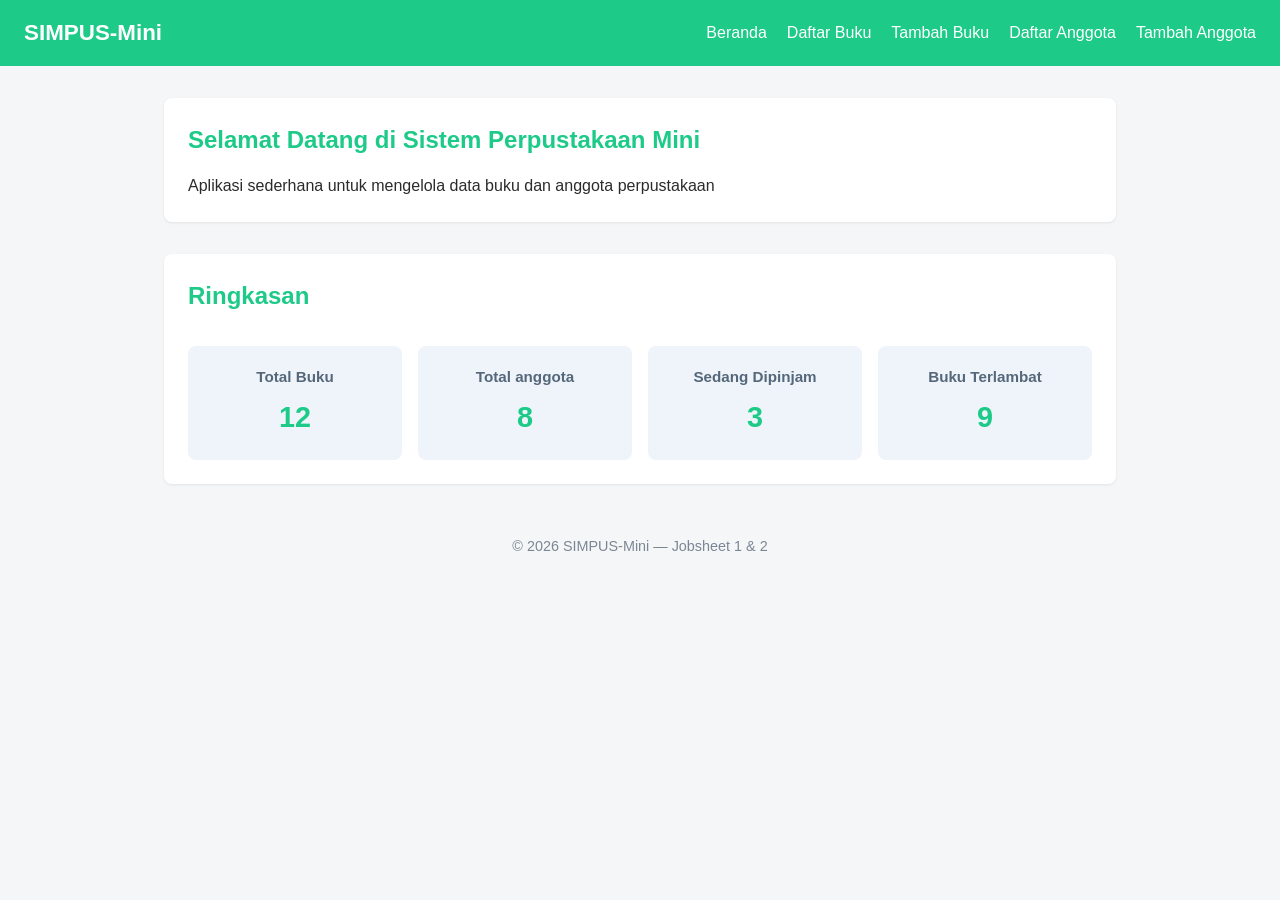
<file: index.html>
<!DOCTYPE html>
<html lang="en">
<head>
    <meta charset="UTF-8">
    <meta name="viewport" content="width=device-width, initial-scale=1">
    <title>SIMPUS-Mini | Beranda</title>
    <link rel="stylesheet" href="assets/css/style.css">
</head>
<body>
    <header>
        <h1>SIMPUS-Mini</h1>
        <button type="button" id="nav-toggle-btn" class="nav-toggle-label" aria-label="Menu">&#9776;</button>
        <nav>
            <ul>
                <li><a href="index.html"> Beranda </a></li>
                <li><a href="buku/list.html"> Daftar Buku </a></li>
                <li><a href="buku/tambah.html"> Tambah Buku </a></li>
                <li><a href="anggota/list.html"> Daftar Anggota</a></li>
                <li><a href="anggota/tambah.html"> Tambah Anggota</a></li>
            </ul>
        </nav>
    </header>

    <main> 
        <section>
            <h2>Selamat Datang di Sistem Perpustakaan Mini</h2>
            <p>Aplikasi sederhana untuk mengelola data buku dan anggota perpustakaan</p>
        </section> 

        <section>
            <h2>Ringkasan</h2>
            <article>
                <h3>Total Buku</h3>
                <p>12</p>
            </article>
            <article>
                <h3>Total anggota</h3>
                <p>8</p>
            </article>
            <article>
                <h3>Sedang Dipinjam</h3>
                <p>3</p>
            </article>
            <article>
                <h3>Buku Terlambat</h3>
                <p>9</p>
            </article>
        </section>
    </main>
    <footer>
        <p>&copy; 2026 SIMPUS-Mini &mdash; Jobsheet 1 & 2</p>
    </footer>
    <script src="assets/js/app.js"></script>
</body>
</html>
</file>
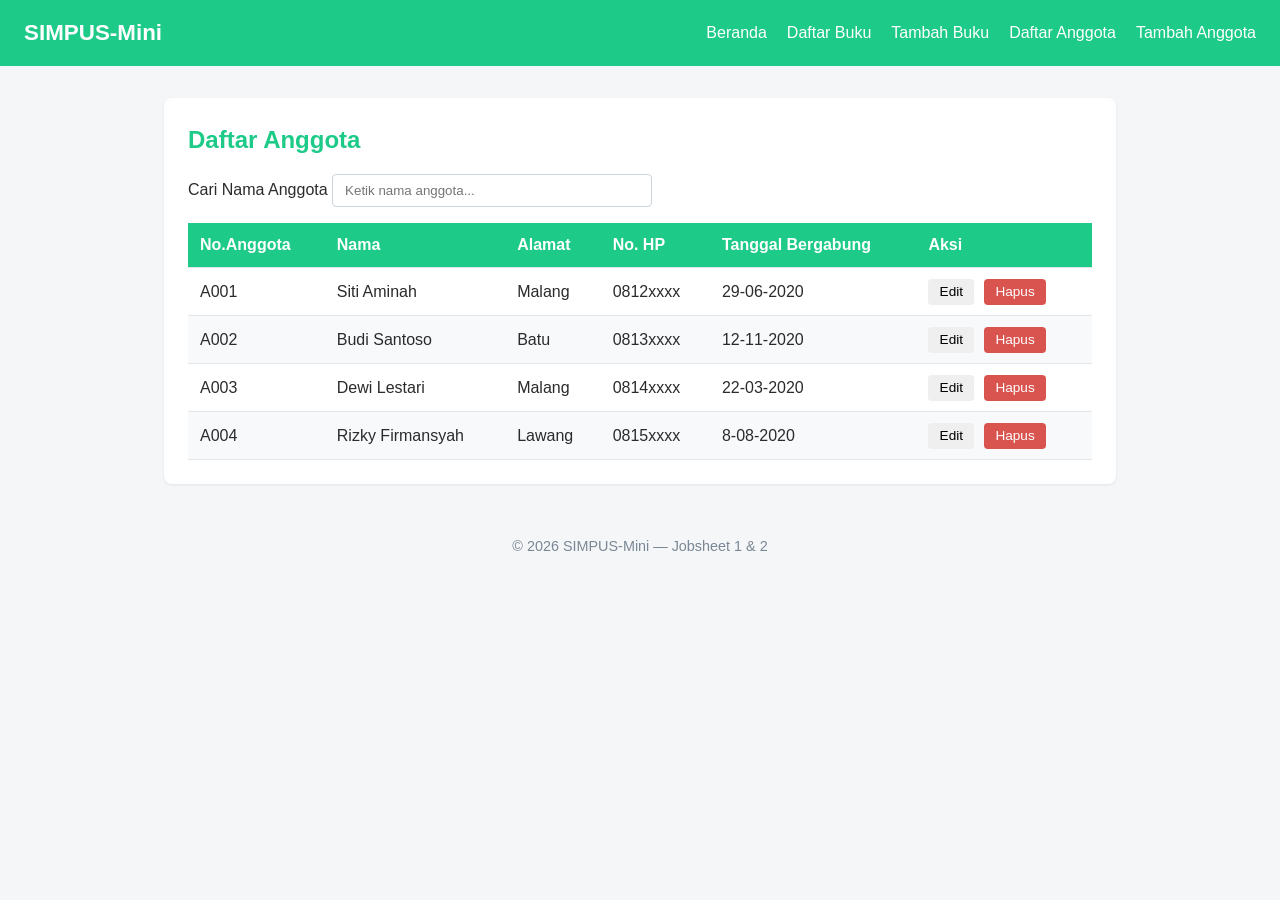
<file: anggota/list.html>
<!DOCTYPE html>
<html lang="en">
<head>
    <meta charset="UTF-8">
    <meta name="viewport" content="width=device-width, initial-scale=1.0">
    <title>Daftar Anggota</title>
    <link rel="stylesheet" href="../assets/css/style.css">
</head>
<body>
    <header>
        <h1>SIMPUS-Mini</h1>
        <button type="button" id="nav-toggle-btn" class="nav-toggle-label" aria-label="Menu">&#9776;</button>
        
        <nav>
            <ul>
                <li><a href="../index.html"> Beranda </a></li>
                <li><a href="../buku/list.html"> Daftar Buku </a></li>
                <li><a href="../buku/tambah.html"> Tambah Buku </a></li>
                <li><a href="list.html"> Daftar Anggota</a></li>
                <li><a href="tambah.html"> Tambah Anggota</a></li>
            </ul>
        </nav>
    </header>
    <main>
        <section>
            <h2>Daftar Anggota</h2>
            <div class="search-box">
                <label for="search-input">Cari Nama Anggota</label>
                <input type="text" placeholder="Ketik nama anggota..." id="search-input">
            </div>
            <p id="loading-indicator" style="display: none;">Memuat data...</p>
            <div class="table-responsive">
        <table>
            <thead>
                <tr>
                    <th>No.Anggota</th>
                    <th>Nama</th>
                    <th>Alamat</th>
                    <th>No. HP</th>
                    <th>Tanggal Bergabung</th>
                    <th>Aksi</th>
                </tr>
            </thead>
            <tbody>
                
            </tbody>
        </table>
    </div>
    </main>
    <footer>
        <p>&copy; 2026 SIMPUS-Mini &mdash; Jobsheet 1 & 2</p>
    </footer>
    <script src="../assets/js/app.js"></script>
    <script src="../assets/js/anggota.js"></script>
</section>
</body>
</html>
</file>
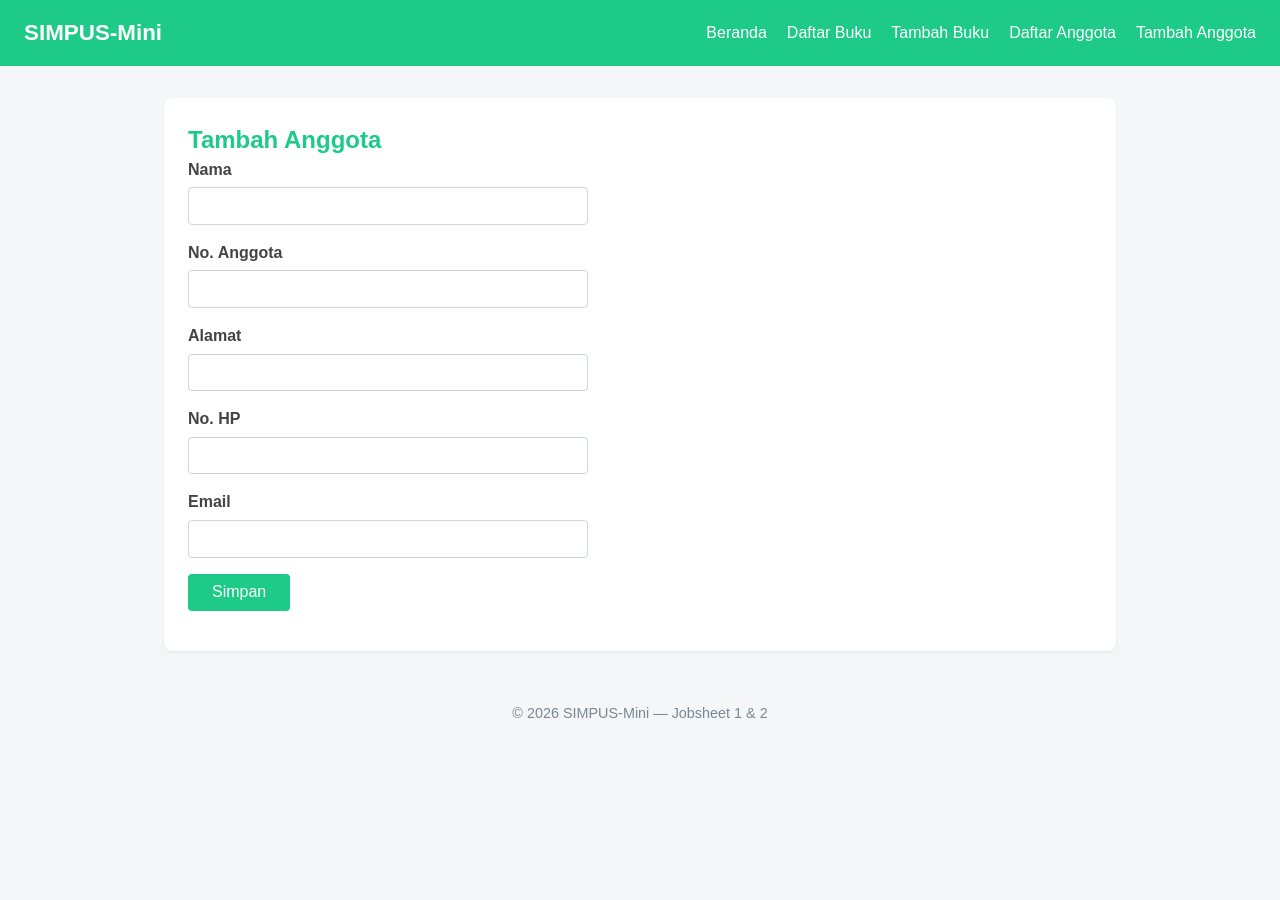
<file: anggota/tambah.html>
<!DOCTYPE html>
<html lang="en">
<head>
    <meta charset="UTF-8">
    <meta name="viewport" content="width=device-width, initial-scale=1.0">
    <title>Tambah Anggota</title>
    <link rel="stylesheet" href="../assets/css/style.css">
</head>
<body>
    <header>
        <h1>SIMPUS-Mini</h1>
       <button type="button" id="nav-toggle-btn" class="nav-toggle-label" aria-label="Menu">&#9776;</button>
        <nav>
            <ul>
                <li><a href="../index.html"> Beranda </a></li>
                <li><a href="../buku/list.html"> Daftar Buku </a></li>
                <li><a href="../buku/tambah.html"> Tambah Buku </a></li>
                <li><a href="list.html"> Daftar Anggota</a></li>
                <li><a href="tambah.html"> Tambah Anggota</a></li>
            </ul>
        </nav>
    </header>
    
    <main>
        <section>
            <h1>Tambah Anggota</h1>
            <form id="form-tambah">
                <p>
                    <label for="Nama">Nama</label>
                    <input type="text" name="nama" id="nama" required>
                </p>
                <p>
                    <label for="no_anggota">No. Anggota</label>
                    <input type="text" name="no_anggota" id="no_anggota" required>
                </p>
                <p>
                    <label for="alamat">Alamat</label>
                    <input type="text" name="alamat" id="alamat">
                </p>
                <p>
                    <label for="no_hp">No. HP</label>
                    <input type="text" name="no-hp" id="no_hp">   
                </p>
                <p>
                    <label for="email">Email</label>
                    <input type="email" name="email" id="email">
                </p>
                <p>
                    <button type="submit">Simpan</button>
                </p>
                </form>
        </section>

    </main>
<footer>
    <p>&copy; 2026 SIMPUS-Mini &mdash; Jobsheet 1 & 2</p>
</footer>
<script src="../assets/js/app.js"></script>
</body>
</html>
</file>
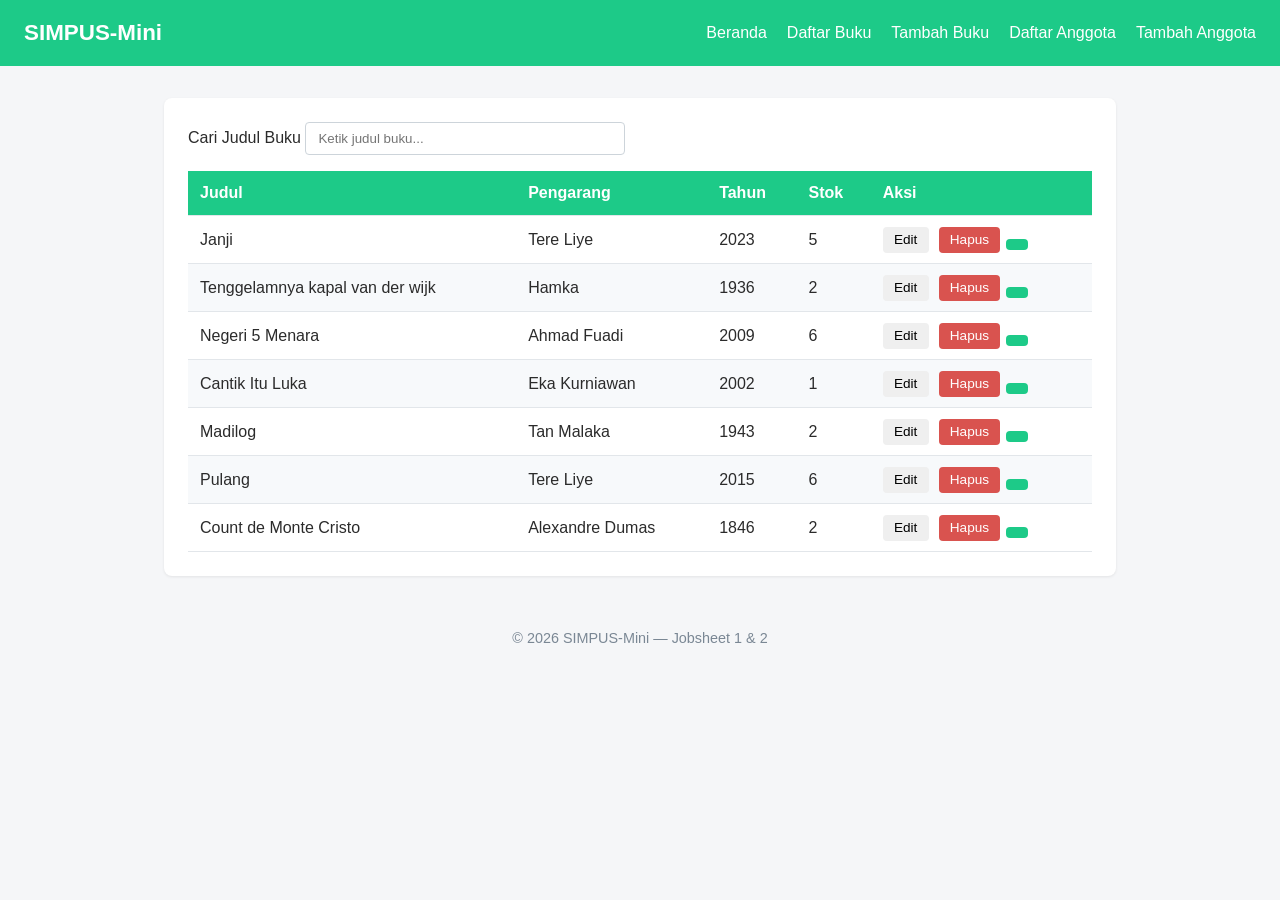
<file: buku/list.html>
<!DOCTYPE html>
<html lang="en">
<head>
    <meta charset="UTF-8">
    <meta name="viewport" content="width=device-width, initial-scale=1.0">
    <title>Daftar Buku</title>
    <link rel="stylesheet" href="../assets/css/style.css">
</head>
<body>
    
    <header>
        <h1>SIMPUS-Mini</h1>
        <button type="button" id="nav-toggle-btn" class="nav-toggle-label" aria-label="Menu">&#9776;</button>
        <nav>
            <ul>
                <li><a href="../index.html"> Beranda </a></li>
                    <li><a href="list.html"> Daftar Buku </a></li>
                    <li><a href="tambah.html"> Tambah Buku </a></li>
                    <li><a href="../anggota/list.html"> Daftar Anggota</a></li>
                    <li><a href="../anggota/tambah.html"> Tambah Anggota</a></li>
                </ul>
            </nav>
        </header>
        <main>
            <section>
                <div class="search-box">
                    <label for="search-input">Cari Judul Buku</label>
                    <input type="text" placeholder="Ketik judul buku..." id="search-input">
                </div>
                <p id="loading-indicator" style="display: none;">Memuat data...</p>
                <div class="table-responsive">
                    <table>
                        <thead>
                            <tr>
                                <th>Judul</th>
                                <th>Pengarang</th>
                                <th>Tahun</th>
                                <th>Stok</th>
                                <th>Aksi</th>
                            </tr>
                        </thead>
                        <tbody>
                            
                        </tbody>
                    </table>
                </div>
            </section>
            </main>
                <footer>
                    <p>&copy; 2026 SIMPUS-Mini &mdash; Jobsheet 1 & 2</p>
                </footer>
                <script src="../assets/js/app.js"></script>
                <script src="../assets/js/buku.js"></script>
        </body>
        </html>
</file>
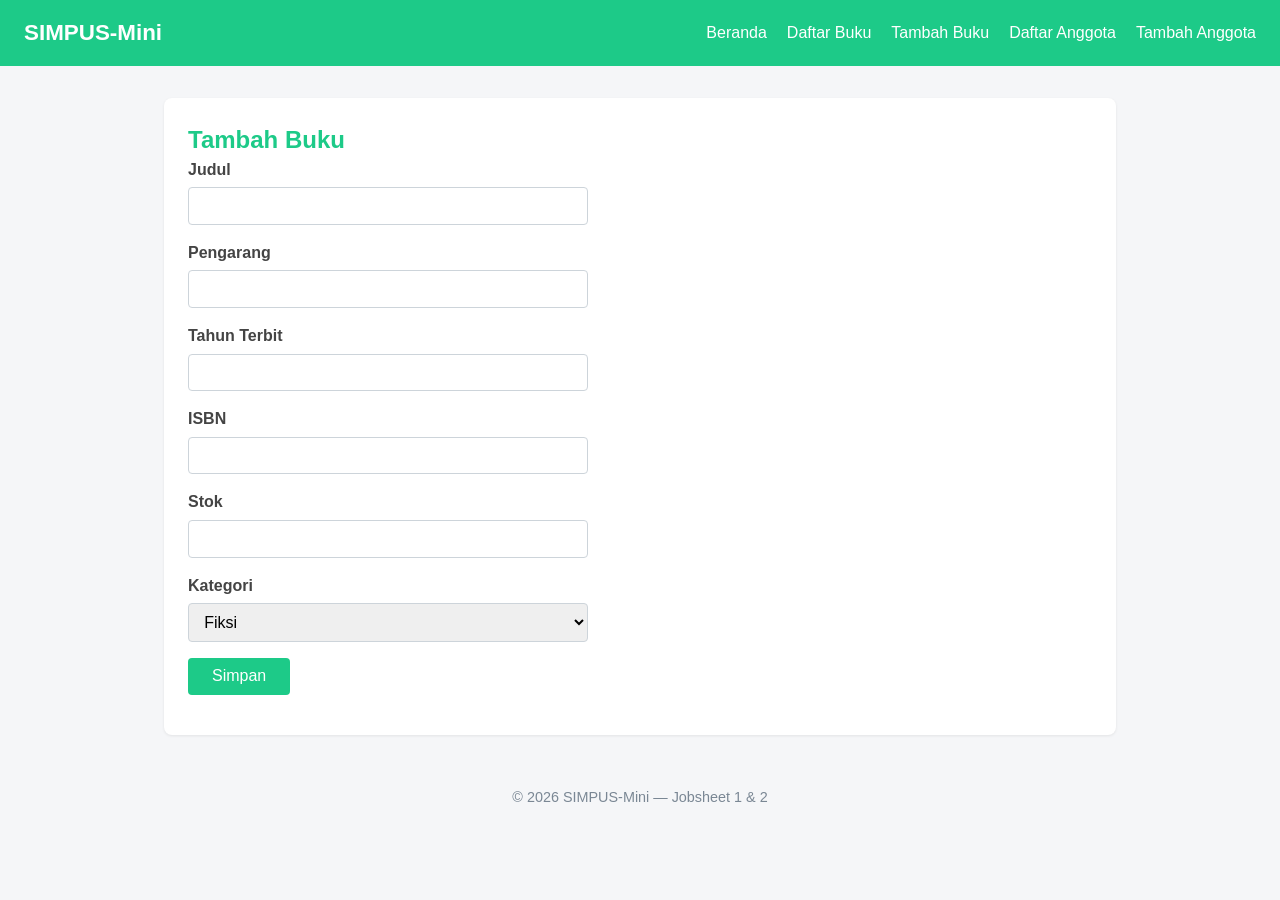
<file: buku/tambah.html>
<!DOCTYPE html>
<html lang="en">
<head>
    <meta charset="UTF-8">
    <meta name="viewport" content="width=device-width, initial-scale=1.0">
    <title>Tambah Buku</title>
    <link rel="stylesheet" href="../assets/css/style.css">
</head>
<body>
    <header>
        <h1>SIMPUS-Mini</h1>
        <button type="button" id="nav-toggle-btn" class="nav-toggle-label" aria-label="Menu">&#9776;</button>
        <nav>
            <ul>
                <li><a href="../index.html"> Beranda </a></li>
                <li><a href="list.html"> Daftar Buku </a></li>
                <li><a href="tambah.html"> Tambah Buku </a></li>
                <li><a href="../anggota/list.html"> Daftar Anggota</a></li>
                <li><a href="../anggota/tambah.html"> Tambah Anggota</a></li>
            </ul>
        </nav>
    </header>

    <main>
        <section>        
            <form id="form-tambah">
                <h1>Tambah Buku</h1>
                <p>
                    <label for="judul">Judul</label>
                    <input type="text" name="judul" id="judul"required>
                </p>
                <p>
                    <label for="pengarang">Pengarang</label>
                    <input type="text" name="pengarang" id="pengarang"required>
                </p>
                <p>
                    <label for="tahun">Tahun Terbit</label>
                    <input type="number" id="tahun" name="tahun" min="1990" max="2026"required>
                </p>
                <p>
                    <label for="isbn">ISBN</label>
                    <input type="text" name="isbn" id="isbn">
                </p>
                <p><label for="stok">Stok</label>
                    <input type="number" name="stok" id="stok" min="0"required>
                </p>
                <p>
                    <label for="kategori">Kategori</label>
                    <select name="kategori" id="kategori">
                        <option value="fiksi">Fiksi</option>
                        <option value="non-fiksi">Non-Fiksi</option>
                        <option value="referensi">Referensi</option>
                    </select>
                </p>
                <p>
                    <button type="submit">Simpan</button>
                </p>
                
            </form>
        </section>
    </main>

    <footer>
        <p>&copy; 2026 SIMPUS-Mini &mdash; Jobsheet 1 & 2</p>
    </footer>
    <script src="../assets/js/app.js"></script>
</body>
</html>
</file>
<file: assets/css/style.css>
*{
    box-sizing: border-box;
    margin: 0;
    padding: 0;
}
body{
    font-family: 'Segoe UI', Tahoma, Geneva, Verdana, sans-serif;
    color: #2b2b2b;
    background-color: #f5f6f8;
    line-height: 1.5;
}
a {
    color: #1d5b8a;
    text-decoration: none;
}

a:hover {
    text-decoration: underline;
}

header {
    background-color: #1dca88;
    color: #fff;
    padding: 1rem 1.5rem;
    display: flex;
    align-items: center;
    justify-content: space-between;
    flex-wrap: wrap;
}

header h1 {
    font-size: 1.4rem;
}

header nav ul {
    list-style: none ;
    display: flex;
    gap: 1.25rem;
    flex-wrap: wrap;
}

header nav a {
    color: #fff;
    font-weight: 500;
}

main {
    max-width: 1000px;
    margin: 2rem auto;
    padding: 0 1.5rem;
}

section {
    background-color: #fff;
    border-radius: 1.5px;
    padding: 1.5rem;
    margin-bottom: 1.5rem auto;
    box-shadow: 0 1px 3px rgba(0, 0, 0, 0.08);
    
}

section {
    background-color: #fff;
    max-width: 1000px;
    padding: 1.5rem;
    margin: 2rem auto;
    box-shadow: 0 1px 3px rgba(0, 0, 0, 0.08);
    border-radius: 8px;
}

section h2 {
    margin-bottom: 1rem;
    color:#1dca88;
}

main section:nth-of-type(2) {
    display: grid;
    grid-template-columns: repeat(4, 1fr);
    gap: 1rem;
    
}

main section:nth-of-type(2) h2 {
    grid-column: 1 / -1;
}

main section:nth-of-type(2) article {
    background-color: #eef4fa;
    border-radius: 8px;
    padding: 1.25rem;
    text-align: center;
}

main section:nth-of-type(2) article h3{
    font-size: 0.95rem;
    color: #55677a;
    margin-bottom: 0.5rem;
}

main section:nth-of-type(2) article p {
    font-size: 1.8rem;
    font-weight: 700;
    color:#1dca88;
}

table {
    width: 100%;
    border-collapse: collapse;
}

th, td {
    text-align: left;
    padding: 0.65rem 0.75rem;
    border-bottom: 1px solid #e2e6ea;
}

thead {
    background-color:#1dca88;
    color: #fff;
}

tbody tr:nth-child(even) {
    background-color: #f7f9fb;
}

tbody tr:hover {
    background-color: #eef4fa;
}

td button {
    padding: 0.35rem 0.7rem;
    margin-right: 0.35rem;
    border: none;
    border-radius: 4px;
    cursor: pointer;
    font-size: 0.85rem;
}

td button.btn-edit {
    background-color: #f0ad4e;
    color: #fff;
}

td button.btn-hapus {
    background-color: #d9534f;
    color: #fff;
}

td button.detail{
    background-color:#1dca88;
    color: #fff;
}


form p {
    margin-bottom: 1rem;
    
}

form label {
    display: block;
    margin-bottom: 0.35rem;
    font-weight: 600;
    color: #444;
}
            
form input,
form select {
    width: 100%;
    max-width: 400px;
    padding: 0.55rem 0.7rem;
    border: 1px solid #cdd4da;
    border-radius: 4px;
    font-size: 1rem;
}

form button[type="submit"] {
    background-color:#1dca88;
    color: #fff;
    border: none;
    padding: 0.6rem 1.5rem;
    border-radius: 4px;
    font-size: 1rem;
    cursor: pointer;
    transition: all 0.3s ease;
}

form button[type="submit"]:hover {
    background-color: #15d850;
}

form button[type="return"] {
    background-color: #bd0c0c;
    color: #fff;
    border: none;
    padding: 0.6rem 1.5rem;
    border-radius: 4px;
    font-size: 1rem;
    cursor: pointer;
}

form button[type="return"]:hover {
    background-color: #0fe2c6;
}

form button[type="button"] {
    background-color: #02a79e;
    color: #fff;
    border: none;
    padding: 0.6rem 1.5rem;
    border-radius: 4px;
    font-size: 1rem;
    cursor: pointer;
    transition: all 0.3s ease;
}

form button[type="button"]:hover {
    background-color: #05ecce;
}

form button[type="delete"] {
    background-color:#720101;
    color: #fff;
    border: none;
    padding: 0.6rem 1.5rem;
    border-radius: 4px;
    font-size: 1rem;
    cursor: pointer;
    transition: all 0.3s ease;
}

form button[type="delete"]:hover {
    background-color: #ee0000;
}
section h1{
    color: #1dca88 ;
}

footer {
    text-align: center;
    padding: 1.25rem;
    color: #7a8794;
    font-size: 0.9rem;
}
footer {
    text-align: center;
    padding: 1.25rem;
    color: #7a8794;
    font-size: 0.9rem;
}

.table-responsive{
    overflow-x: auto;
}

.nav-toggle-label {
    display: none;
    font-size: 1.6rem;
    color: #fff;
    background: none;
    border: none;
    cursor: pointer;
}



.nav-toggle:checked ~ nav {
    display: block;
}


.table-responsive {
    overflow-x: auto;
}

.error {
    display: block;
    color: #d9534f;
    font-size: 0.85rem;
    margin-top: 0.25rem;
}

.search-box {
    margin-bottom: 1rem;
}

.search-box input{
    width: 100%;
    max-width: 320px;
    padding: 0.5rem 0.75rem;
    border: 1px solid #cdd4da;
    border-radius: 4px;
}

@media (max-width: 768px) {
    main section:nth-of-type(2){
        grid-template-columns: repeat(2, 1fr);
    }
}

@media (max-width: 480px) {
    header {
        position: relative;
    }
    
    header nav ul {
        flex-direction: column;
        gap: 0.75rem;
    }
    
    .nav-toggle-label {
        display: block;
    }

    header nav {
        display: none;
        width: 100%;
        order: 3;
        margin: top 1rem;
    }

    header nav.nav-open{
        display: block;
    }

    header nav ul{
        flex-direction: column;
        gap: 0.75rem;
    }

    main section:nth-of-type(2){
        grid-template-columns: 1fr;
    }

    form input,
    form select {
        max-width: 100%;
    }

    
}
    .flash {
    padding: 0.75rem 1rem;
    border-radius: 6px;
    margin-bottom: 1rem;
    font-weight: 500;
    }

    .flash-success {
    background-color: #d4edda;
    color: #155724;
    }

    .flash-error {
    background-color: #f8d7da;
    color: #721c24;
    }
</file>
